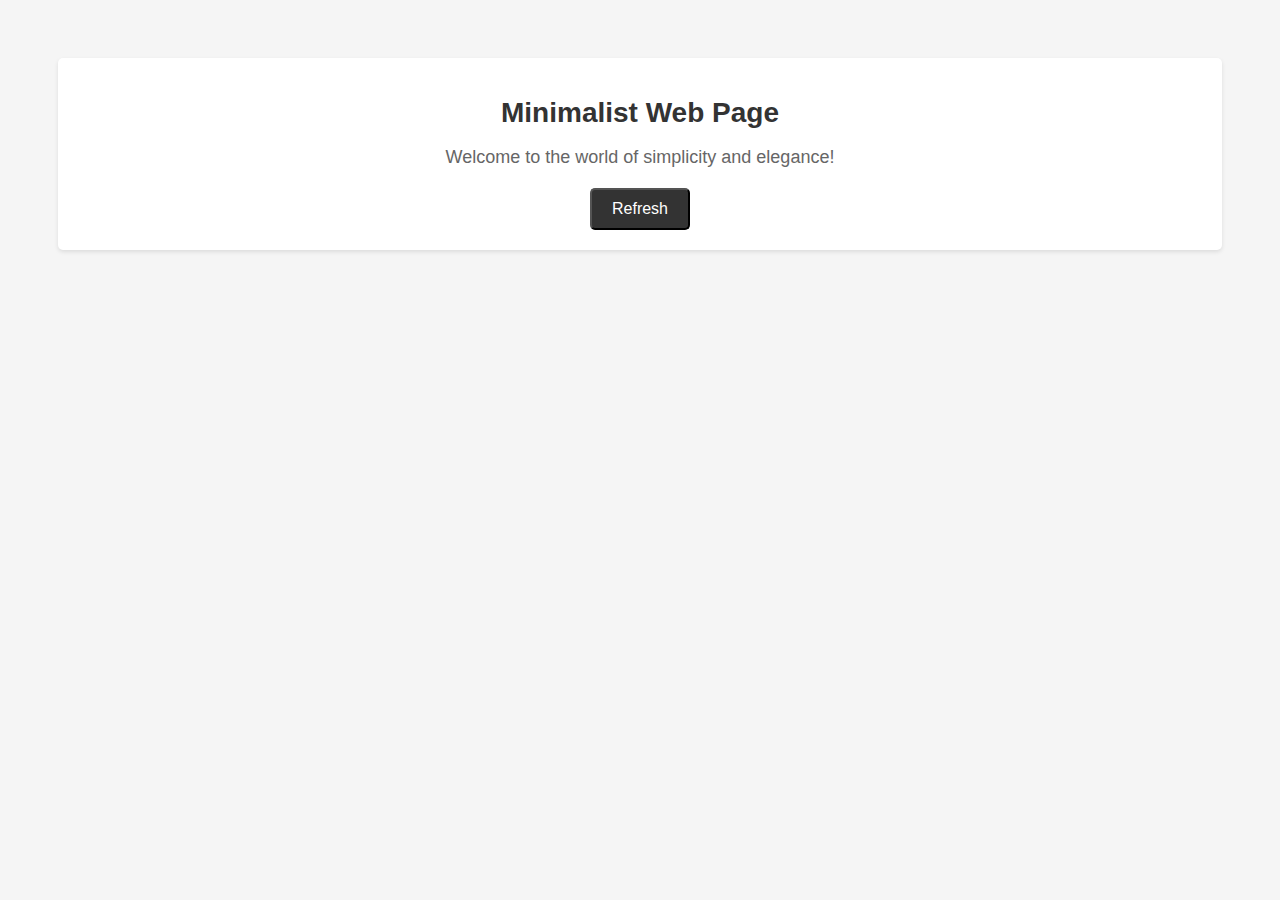
<file: hw8/task 1/index.html>
<!DOCTYPE html>
<html lang="en">
<head>
    <meta charset="UTF-8">
    <meta http-equiv="X-UA-Compatible" content="IE=edge">
    <meta name="viewport" content="width=device-width, initial-scale=1.0">
    <title>Task 1</title>
    <link rel="stylesheet" href="style.css">
</head>
    <div class="container">
        <h1 class="minimalist-title">Minimalist Web Page</h1>
        <p class="minimalist-text">Welcome to the world of simplicity and elegance!</p>
        <button id="minimalist-button">Refresh</button>
    </div>



    
    <script src="./main.js"></script>
</body>
</html>
</file>
<file: hw8/task 1/style.css>
body {
    background-color: #F5F5F5;
    font-family: 'Arial', sans-serif;
    text-align: center;
    padding: 50px;
}
  
.container {
    background-color: #FFFFFF;
    border-radius: 5px;
    padding: 20px;
    box-shadow: 0px 2px 4px rgba(0, 0, 0, 0.1);
    margin-bottom: 20px;
}
  
.minimalist-title {
    font-size: 28px;
    color: #333333;
    margin-bottom: 10px;
}
  
.minimalist-text {
    font-size: 18px;
    color: #666666;
    margin-bottom: 20px;
}
  
#minimalist-button {
    background-color: #333333;
    color: #FFFFFF;
    font-size: 16px;
    padding: 10px 20px;
    text-decoration: none;
    border-radius: 5px;
}

/* profile card css */

.profile-card {
    background-color: #FFFFFF;
    border-radius: 5px;
    padding: 20px;
    box-shadow: 0px 2px 4px rgba(0, 0, 0, 0.1);
    margin-bottom: 20px;
}
  
.profile-title {
    font-size: 24px;
    color: #333333;
    margin-bottom: 10px;
}
  
.profile-id { 
    font-size: 14px;
    color: #666666;
    margin-bottom: 5px;
}
  
.profile-body {
    font-size: 16px;
    color: #555555;
}
</file>
